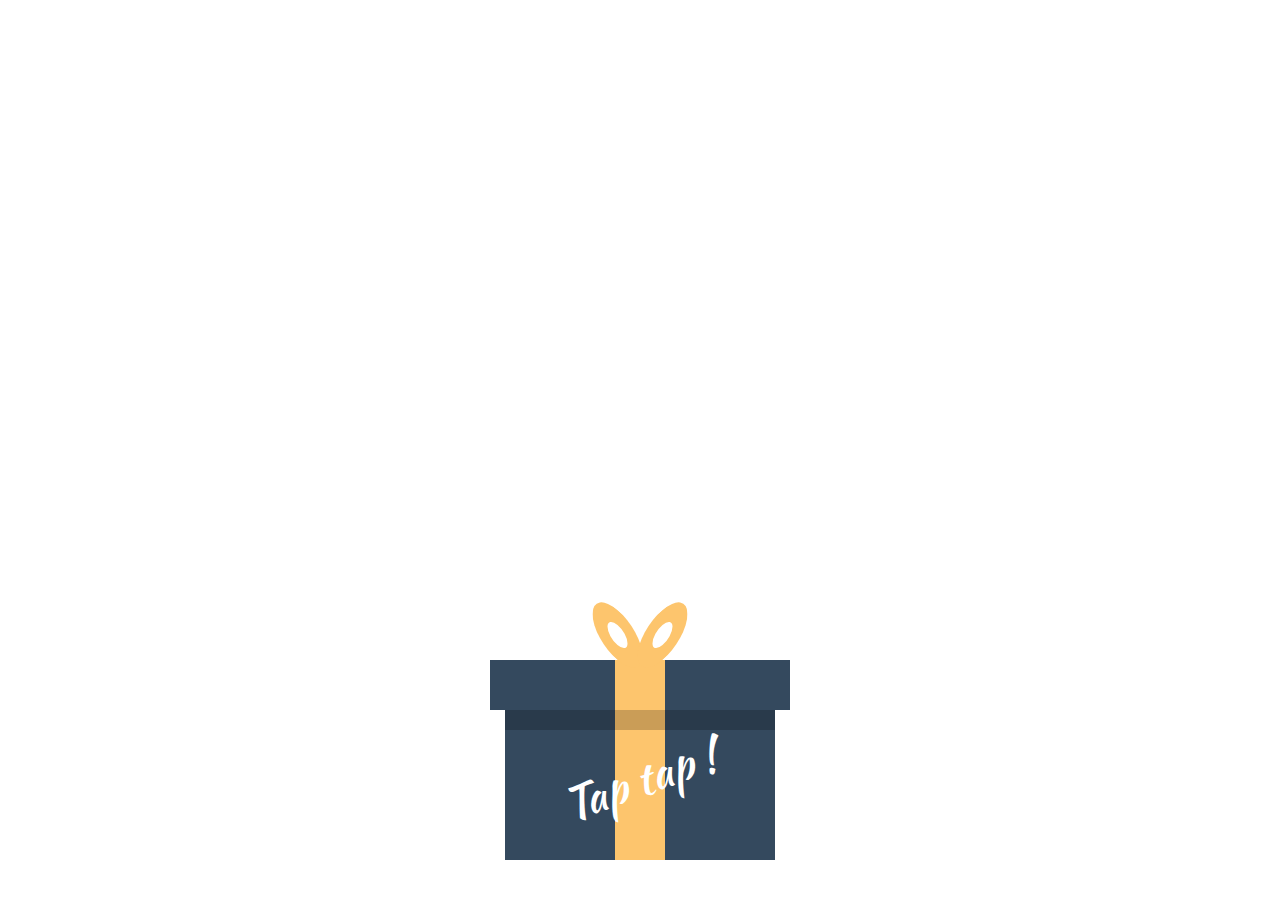
<file: hbd-master/index.html>
<!DOCTYPE html>
<html lang="en" >

<head>
  <meta charset="UTF-8">
  <title>buat kartu ultah</title>
  <a href="https://presenter.ahaslides.com/share/your-saved-spinner-wheel-1668493454467-3n3izjb0hy" class="card-link">Hadiah</a>


  <link rel="stylesheet" href="css/normalize.min.css">

      <link rel="stylesheet" href="css/style.css">
</head>

<body>

  <div class='moon'>
  <div class='crater1'></div>
  <div class='crater2'></div>
  <div class='crater3'></div>
</div>
<canvas id="canvas"></canvas>
<!-- <div id="sea"></div> -->
<!-- <div id="beach"></div> -->
<!-- <img src="https://dl.dropbox.com/s/2k0mtrxc2dqurmh/jumping.png" alt="jumping-people" id="people" /> -->
<!--<img src="https://dl.dropbox.com/s/zoftkmdxyyqr8ce/belair.png" alt="jumping-people" id="car" />-->

<div id="merrywrap" class="merrywrap">

  <!-- for confetti -->
  <span id="point1" style="display: block;"></span>
  <span id="point2" style="display: block; float: right;"></span>

  <!-- for countdown -->
  <div id="countdown" style="display: none;">
    <h1>Kurang</h1>
    <h1 id="timer">0 Hari 0 Jam 0 Menit 0 Detik</h1>
    <h1>Lagi</h1>
  </div>

  <div class="giftbox">
    <div class="cover">
      <div></div>
    </div>
    <div class="box"></div>
  </div>
  <div class="icons">
    <div id="name" class="row"></div>
    <div class="row"> 
      <span>S</span>
      <span>E</span>
      <span>L</span>
      <span>A</span>
      <span>M</span>
      <span>A</span>
      <span>T</span>
    </div>
    <div class="row"> 
      <span>U</span>
      <span>L</span>
      <span>A</span>
      <span>N</span>
      <span>G</span>
      <span> </span>
      <span>T</span>
      <span>A</span>
      <span>H</span>
      <span>U</span>
      <span>N</span>
    </div>
    <div class="row" id="born"></div>
  </div>
</div>

<!-- <div id="video"> -->
<!--<iframe width="255" height="155" src="https://www.youtube.com/embed/KDxJlW6cxRk?controls=0&loop=1" frameborder="0" allowfullscreen></iframe>-->
<!-- </div> -->

  
  <script src='js/confetti.js'></script>
  <script  src="js/index.js"></script>
  <script src="js/countdown.js"></script>




</body>

</html>
</file>
<file: hbd-master/css/style.css>
/* Kaushan+Script, oregano, sail */
/* latin-ext */
@font-face {
  font-family: 'Kaushan Script';
  font-style: normal;
  font-weight: 400;
  src: local('Kaushan Script'), local('KaushanScript-Regular'), url(../fonts/vm8vdRfvXFLG3OLnsO15WYS5DG72wNJHMw.woff2) format('woff2');
  unicode-range: U+0100-024F, U+0259, U+1E00-1EFF, U+2020, U+20A0-20AB, U+20AD-20CF, U+2113, U+2C60-2C7F, U+A720-A7FF;
}
/* latin */
@font-face {
  font-family: 'Kaushan Script';
  font-style: normal;
  font-weight: 400;
  src: local('Kaushan Script'), local('KaushanScript-Regular'), url(../fonts/vm8vdRfvXFLG3OLnsO15WYS5DG74wNI.woff2) format('woff2');
  unicode-range: U+0000-00FF, U+0131, U+0152-0153, U+02BB-02BC, U+02C6, U+02DA, U+02DC, U+2000-206F, U+2074, U+20AC, U+2122, U+2191, U+2193, U+2212, U+2215, U+FEFF, U+FFFD;
}

html, body, .container {
  height: 100%;
  font-family: 'Kaushan Script','Sail', cursive;
}

body {
  background: #e74;
  overflow: hidden;
  background-image: linear-gradient(to bottom, #190e14, #0d0d4b 30%, #c76075 80%, #e9b64b 95%);
  background-image: radial-gradient(circle at center bottom, #FD8702, #CC3051 15%, #0E0E34 75%, #190e14 90%);
}

div#beach,
canvas#canvas {
  position: absolute;
  top: 0;
  left: 0;
  width: 100%;
  height: 100%;
}

div#countdown h1 {
  text-align: center;
}

div#beach {
  background-image: url(https://dl.dropbox.com/s/oe0oce2udq44bj5/beachsil2.png);
  /* background-size: cover; */
  background-position: bottom right;
  background-size: 1700px;
  background-repeat: no-repeat;
}

div#video {
  position: absolute;
  right: 243px;
  bottom: 200px;
}

div#video iframe {
  width: 255px;
  height: 155px;
}

#people {
  position: absolute;
  bottom: 65px;
  left: 40px;
  width: 140px;
}

#car {
  position: absolute;
  bottom: 46px;
  left: 180px;
  width: 230px;
}

div#sea {
  background-color: blue;
  height: 85px;
  position: absolute;
  bottom: 0;
  left: 0;
  width: 100%;
  background-image: radial-gradient(circle at center top, #23485a, #0d0246);
}

.merrywrap {
  position: absolute;
  right: 0px;
  left: 0px;
  bottom: 0px;
  top: 0px;
  background-color: #fff;
  transition: background-color .5s ease;
}

.giftbox {
  position: absolute;
  width: 300px;
  height: 200px;
  left: 50%;
  margin-left: -150px;
  bottom: 40px;
  z-index: 10;
}
.giftbox > div {
  background: #34495e;
  position: absolute;
}
.giftbox > div:after, .giftbox > div:before {
  position: absolute;
  content: "";
  top: 0;
}
.giftbox:after {
  position: absolute;
  color: #fff;
  width: 100%;
  content: "Tap tap !";
  left: 0;
  bottom: 0;
  font-size: 45px;
  text-align: center;
  transform: rotate(-20deg);
  transform-origin: 0 0;
}
.giftbox .cover {
  width: 100%;
  top: 0;
  left: 0;
  height: 25%;
  z-index: 2;
}
.giftbox .cover:before {
  position: absolute;
  height: 100%;
  left: 50%;
  width: 50px;
  transform: translateX(-50%);
  background: #fdc56d;
}
.giftbox .cover > div {
  position: absolute;
  width: 50px;
  height: 50px;
  left: 50%;
  top: -50px;
  transform: translateX(-50%);
}
.giftbox .cover > div:before, .giftbox .cover > div:after {
  position: absolute;
  left: 0;
  top: 0;
  width: 100%;
  height: 100%;
  content: "";
  box-shadow: inset 0 0 0 15px #fdc56d;
  border-radius: 30px;
  transform-origin: 50% 100%;
}
.giftbox .cover > div:before {
  transform: translateX(-45%) skewY(40deg);
}
.giftbox .cover > div:after {
  transform: translateX(45%) skewY(-40deg);
}
.giftbox .box {
  right: 5%;
  left: 5%;
  height: 80%;
  bottom: 0;
}
.giftbox .box:before {
  width: 50px;
  height: 100%;
  left: 50%;
  transform: translateX(-50%);
  background: #fdc56d;
}
.giftbox .box:after {
  width: 100%;
  height: 30px;
  background: rgba(0, 0, 0, 0.2);
}

.icons {
  position: absolute;
  left: 10px;
  top:50%;
  width: 100%;
  height: auto;
  transform: translateY(10px) rotate(-20deg);
}
.icons .row {
  width: 100%;
  text-align: center;
}
.icons .row span {
  color: #888;
  text-shadow: 4px 4px 0 rgba(96, 125, 139, 0.4);
  font-size: 3rem;
  min-width: 0.5rem;
  display: inline-block;
  opacity: 0;
  transition: transform 0.5s ease-in, opacity 0.7s;
}

.step-1 .giftbox {
  animation: wobble 0.5s linear infinite forwards;
}
.step-1 .cover {
  animation: wobble 0.5s linear infinite  0.1s forwards;
}
.step-1 .icons .row span {
  opacity: 1;
}

.step-2 .giftbox:after {
  opacity: 0;
}

.step-3 .giftbox,
.step-4 .giftbox {
  opacity: 0;
  z-index: 1;
}
.step-3 .giftbox:after,
.step-4 .giftbox:after {
  opacity: 0;
}

.step-2 .giftbox .cover {
  animation: flyUp 0.4s ease-in forwards;
}
.step-2 .giftbox .box {
  animation: flyDown 0.2s ease-in 0.05s forwards;
}

@keyframes wobble {
  25% {
    transform: rotate(4deg);
  }
  75% {
    transform: rotate(-2deg);
  }
}
@keyframes flyUp {
  75% {
    opacity: 1;
  }
  100% {
    transform: translateY(-1000px) rotate(20deg);
    opacity: 0;
  }
}
@keyframes flyDown {
  75% {
    opacity: 1;
  }
  100% {
    transform: translateY(100%);
    opacity: 0;
  }
}
.step-1 .icons .row span {
  opacity: 0;
}

.step-1 .icons .row span:first-child {
  transform: translateY(700%) translateX(600%);
}

.step-1 .icons .row span:nth-child(2) {
  transform: translateY(700%) translateX(500%);
}

.step-1 .icons .row span:nth-child(3) {
  transform: translateY(700%) translateX(400%);
}

.step-1 .icons .row span:nth-child(4) {
  transform: translateY(700%) translateX(300%);
}

.step-1 .icons .row span:nth-child(5) {
  transform: translateY(700%) translateX(200%);
}

.step-1 .icons .row span:nth-child(6) {
  transform: translateY(700%) translateX(100%);
}

.step-1 .icons .row span:nth-child(7) {
  transform: translateY(700%) translateX(0);
}

.step-1 .icons .row span:nth-child(8) {
  transform: translateY(700%) translateX(-100%);
}

.step-1 .icons .row span:nth-child(9) {
  transform: translateY(700%) translateX(-200%);
}

.step-1 .icons .row span:nth-child(10) {
  transform: translateY(700%) translateX(-300%);
}

.step-1 .icons .row span:nth-child(11) {
  transform: translateY(700%) translateX(-400%);
}

.step-1 .icons .row span:nth-child(12) {
  transform: translateY(700%) translateX(-500%);
}

.step-1 .icons .row span:nth-child(13) {
  transform: translateY(700%) translateX(-600%);
}

.step-2 .icons .row span:nth-child(2) {
  -webkit-transition-delay: 0.1s;
  transition-delay: 0.1s;
}

.step-2 .icons .row span:nth-child(3) {
  -webkit-transition-delay: 0.15s;
  transition-delay: 0.15s;
}

.step-2 .icons .row span:nth-child(4) {
  -webkit-transition-delay: 0.2s;
  transition-delay: 0.2s;
}

.step-2 .icons .row span:nth-child(5) {
  -webkit-transition-delay: 0.25s;
  transition-delay: 0.25s;
}

.step-2 .icons .row span:nth-child(6) {
  -webkit-transition-delay: 0.3s;
  transition-delay: 0.3s;
}

.step-2 .icons .row span:nth-child(7) {
  -webkit-transition-delay: 0.35s;
  transition-delay: 0.35s;
}

.step-2 .icons .row span:nth-child(8) {
  -webkit-transition-delay: 0.4s;
  transition-delay: 0.4s;
}

.step-2 .icons .row span:nth-child(9) {
  -webkit-transition-delay: 0.45s;
  transition-delay: 0.45s;
}

.step-2 .icons .row span:nth-child(10) {
  -webkit-transition-delay: 0.5s;
  transition-delay: 0.5s;
}

.step-2 .icons .row span:nth-child(11) {
  -webkit-transition-delay: 0.55s;
  transition-delay: 0.55s;
}

.step-2 .icons .row span:nth-child(12) {
  -webkit-transition-delay: 0.6s;
  transition-delay: 0.6s;
}

.step-2 .icons .row span:nth-child(13) {
  -webkit-transition-delay: 0.65s;
  transition-delay: 0.65s;
}

.step-2 .icons span, .step-3 .icons span, .step-4 .icons span {
  opacity: 1;
  transition-timing-function: cubic-bezier(0, 0, 0.2, 0.91);
}

.step-4 .icons .row span, .step-3 .icons .row span {
  /*animation: wobble 0.6s linear infinite forwards;*/
  color: #c6e2ff;
  animation: neon .08s ease-in-out infinite alternate;
}

.step-4 .icons .row span:nth-child(even), .step-3 .icons .row span:nth-child(even) {
  animation-duration: 0.7s;
}

@keyframes neon {
  from {
    text-shadow: 0 0 6px rgba(202, 228, 225, 0.92), 0 0 30px rgba(202, 228, 225, 0.34), 0 0 12px rgba(30, 132, 242, 0.52), 0 0 21px rgba(30, 132, 242, 0.92), 0 0 34px rgba(30, 132, 242, 0.78), 0 0 54px rgba(30, 132, 242, 0.92);
  }
  to {
    text-shadow: 0 0 6px rgba(202, 228, 225, 0.98), 0 0 30px rgba(202, 228, 225, 0.42), 0 0 12px rgba(30, 132, 242, 0.58), 0 0 22px rgba(30, 132, 242, 0.84), 0 0 38px rgba(30, 132, 242, 0.88), 0 0 60px #1e84f2;
  }
}
.moon {
  position: absolute;
  top: 10%;
  right: 200px;
  width: 100px;
  height: 100px;
  border-radius: 50%;
  background: #ddd;
  box-shadow: inset 20px -10px 0 0 #b9b9b9;
}

.moon .crater1 {
  position: absolute;
  width: 30px;
  height: 30px;
  border-radius: 50%;
  background: #bbb;
  box-shadow: inset -3px 1.5px 0 0 #aaa;
  top: 20px;
  right: 20px;
}

.moon .crater2 {
  position: absolute;
  width: 10px;
  height: 10px;
  border-radius: 50%;
  background: #bbb;
  box-shadow: inset -1px 0.5px 0 0 #aaa;
  top: 45px;
  right: 50px;
}

.moon .crater3 {
  position: absolute;
  width: 15px;
  height: 15px;
  border-radius: 50%;
  background: #bbb;
  box-shadow: inset -1.5px 0.75px 0 0 #aaa;
  top: 60px;
  right: 25px;
}

@media (min-width: 1000px) {
  .icons {
    left: 30px;
  }

  .icons .row span {
    font-size: 56px;
  }

  #people {
    left: 80px;
    bottom: 70px;
    width: 160px;
  }

  div#beach {
    background-size: 2000px;
  }

  div#video {
    right: 290px;
    bottom: 235px;
  }

  div#video iframe {
    width: 295px;
    height: 185px;
  }

  .moon {
    right: 230px;
  }
}
</file>
